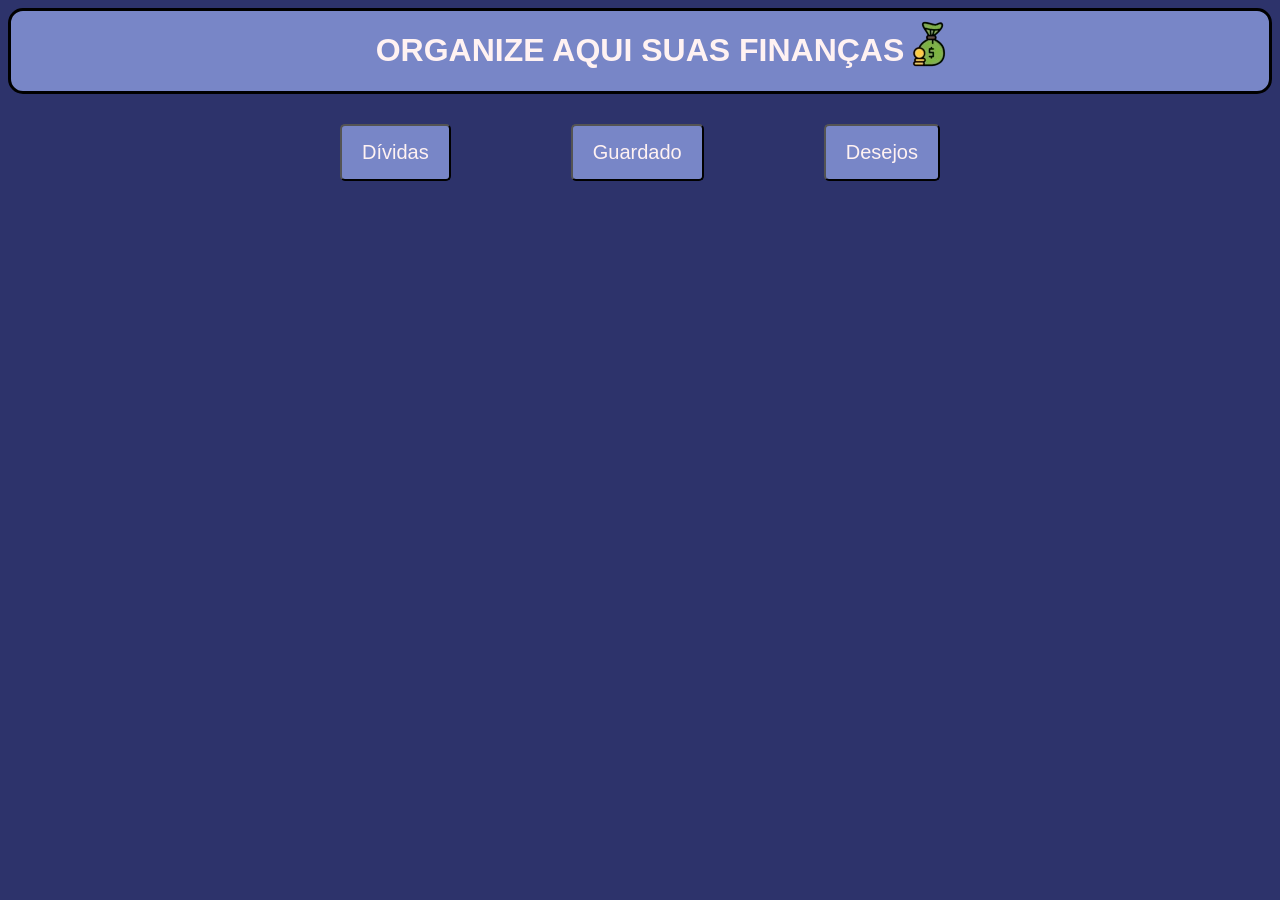
<file: index.html>
<!DOCTYPE html>
<html lang="pt-br">
<head>
    <meta charset="UTF-8">
    <meta name="viewport" content="width=device-width, initial-scale=1.0">
    <title>Brorg Economic</title>
    <link href="index.css" rel="stylesheet">
</head>
<body>
    <div class="titulo">
        <h1>ORGANIZE AQUI SUAS FINANÇAS</h1>
        <img class="bolsadinheiro" src="imagens/Bolsa de dinheiro-50.webp" alt="bolsa de Dinheiro"></div>
    <div class="paginas">
        <a href="paginas/dividas.html"><button class="botaoPag">Dívidas</button></a>
        <a href="paginas/guardado.html"><button class="botaoPag">Guardado</button></a>
        <a href="paginas/desejos.html"><button class="botaoPag">Desejos</button></a>
    </div>
</body>
</html>
</file>
<file: index.css>
body{
    background-color: #2D336B;
}

.titulo{
    text-align: center;
    border: solid black 3px;
    border-radius: 15px;
    background-color: #7886C7;
}

h1{
    display: inline-block;
    /*border: solid blue 2px;*/
    color: #FFF2F2;
    font-family: "Perpetua", sans-serif;
}

.bolsadinheiro{
    /*border: solid black 3px;*/
    padding-top: 8px;
    position: absolute;
}

.paginas{
    /*border: solid black 2px;*/
    display: flex;
    justify-content: center;
}

.botaoPag{
    padding: 15px 20px;
    border-radius: 5px;
    font-size: 20px;
    font-family:"Trebuchet MS", sans-serif;
    margin: 30px 60px 20px 60px;
    background-color: #7886C7;
    color: #FFF2F2;
    cursor: pointer;
}
</file>
